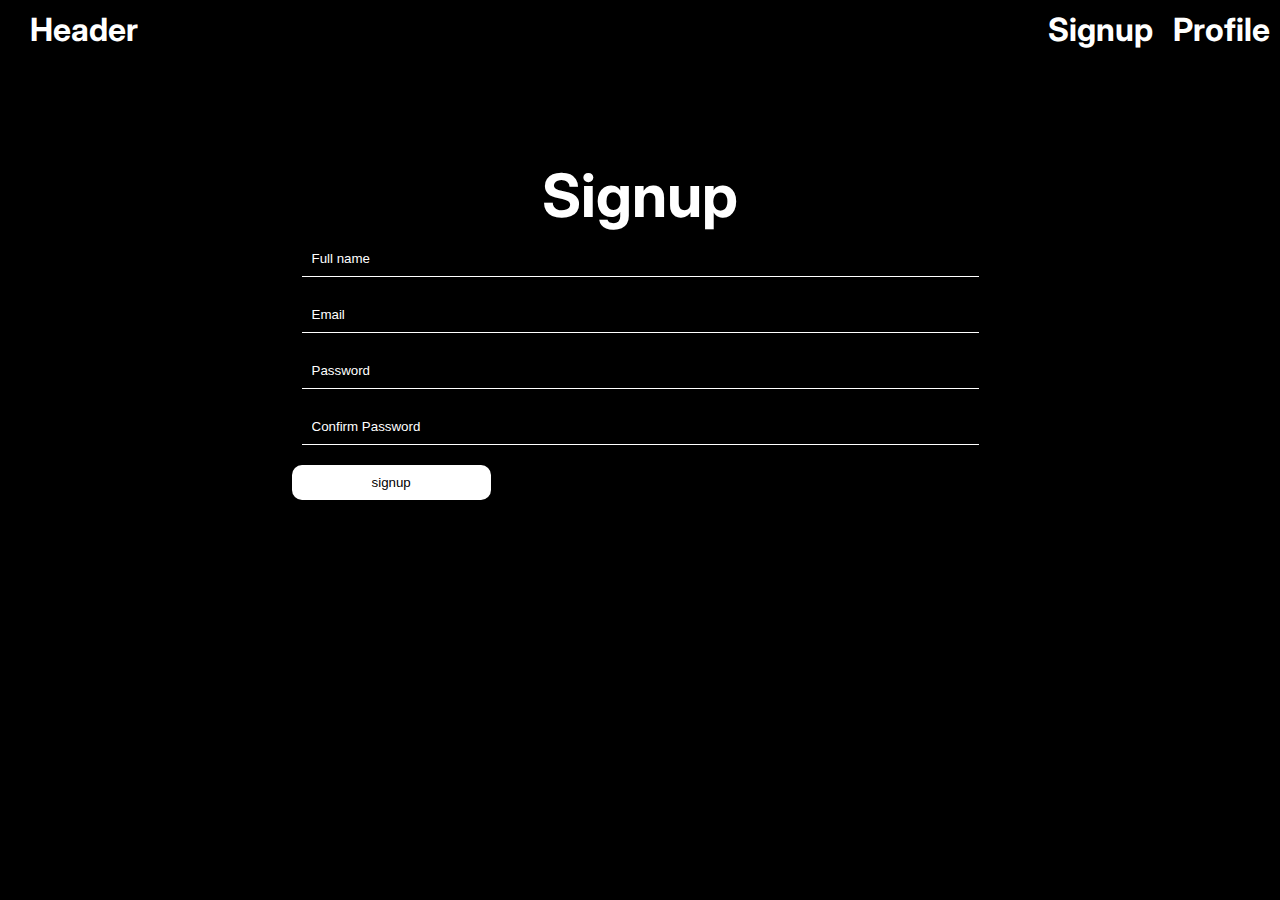
<file: index.html>
<!DOCTYPE html>
<html lang="en">
<head>
    <meta charset="UTF-8">
    <meta name="viewport" content="width=device-width, initial-scale=1.0">
    <title>Signup</title>
    <link rel="stylesheet" href="style.css">
</head>
<body onload="check()">
    <nav>
        <div class="logo">
            <h1>Header</h1>
        </div>
        <div class="right">
            <div class="signup"><h1>Signup</h1></div>
            <div class="signup"><h1>Profile</h1></div>
        </div>
    </nav>

    <div class="container">
        <div class="header">
            <h1>Signup</h1>
        </div>

        <div class="formContainer">
            <form onsubmit="loginSubmit(event)">
                <div class="formGroup">
                    <input id="fname"  type="text" placeholder="Full name" size="80">
                </div>
                <div class="formGroup">
                    <input id="email" type="email" placeholder="Email" size="80">
                </div>
                <div class="formGroup">
                    <input id="password" type="password" placeholder="Password" size="80">
                </div>
                <div class="formGroup">
                    <input id="cnf" type="password" placeholder="Confirm Password" size="80">
                </div>
               

                <span class="hide" id ="res"></span>
                <button type="submit">signup</button>
            </form>
        </div>

    </div>


    <script src="index.js"></script>
    
</body>
</html>
</file>
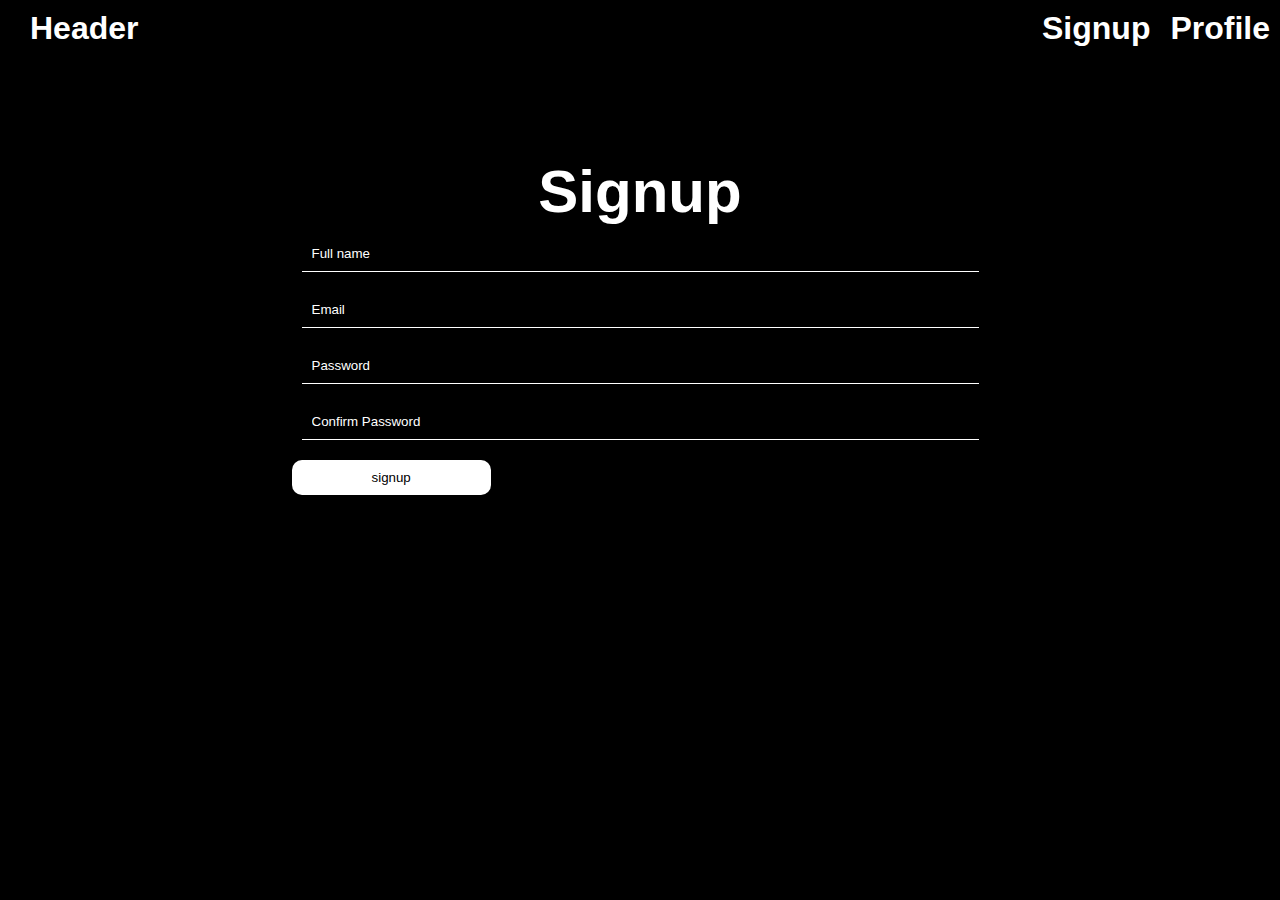
<file: profile.html>
<!DOCTYPE html>
<html lang="en">
<head>
    <meta charset="UTF-8">
    <meta name="viewport" content="width=device-width, initial-scale=1.0">
    <title>Profile</title>
    <link rel="stylesheet" href="style.css">
</head>
<body onload="check()">

    <nav>
        <div class="logo">
            <h1>Header</h1>
        </div>
        <div class="right">
            <div class="signup"><h1>Signup</h1></div>
            <div class="signup"><h1>Profile</h1></div>
        </div>
    </nav>

    <div class="profileContainer">
       <div class="headerprofile">
        <h1 >Profile</h1>
       </div>

       <div>
        <h1 class="info">Full Name: <span id="lfname"></span></h1>
        <h1 class="info">Email: <span id="lemail"></span></h1>
        <h1 class="info">Password: <span id="lpassword"></span></h1>
       </div>
    </div>
    

    <script src="profile.js"></script>
</body>
</html>
</file>
<file: style.css>
@import url('https://fonts.googleapis.com/css2?family=Inter&display=swap');

*{
    margin: 0;
    padding: 0;
}
body {
    background-color: black;
    font-family: 'Inter', sans-serif;
}

nav{
    display: flex;
    justify-content: space-between;
    color: white;
    
}
.right {
    display: flex;
   
}

.logo{
    margin-top: 10px;
    margin-left: 30px;
}

.signup {
    margin: 10px;
}

.container {
    margin-top: 100px;
    color: white;
    display: flex;
    flex-direction: column;
    justify-content: center;
    align-items: center;
}

.header{
    font-size: 30px;
}

input {
    padding: 10px 10px;
    border: none;
    margin: 10px;
    background-color: transparent;
    border-bottom: 1px solid white;
    color: white;
}

input::placeholder {
    color: white;
}
input:focus,
select:focus,
textarea:focus,
button:focus {
    outline: none;
}

button {
    background-color: white;
    padding: 10px 80px;
    border-radius: 10px;
    margin-top: 10px;
    border: none;
}

.profileContainer{
    color: white;
    margin-top: 80px ;
    margin-left: 30px;
}


.info {
    margin-bottom: 30px;
}

.headerprofile{
    font-size: 30px;
    margin-bottom: 10px;
}

.green {
color: green;
}

.red {
    color: red;
}

.active {
    display: block;
}

.hide {
    display: none;
}

#res {
    margin: 10px;
}
</file>
